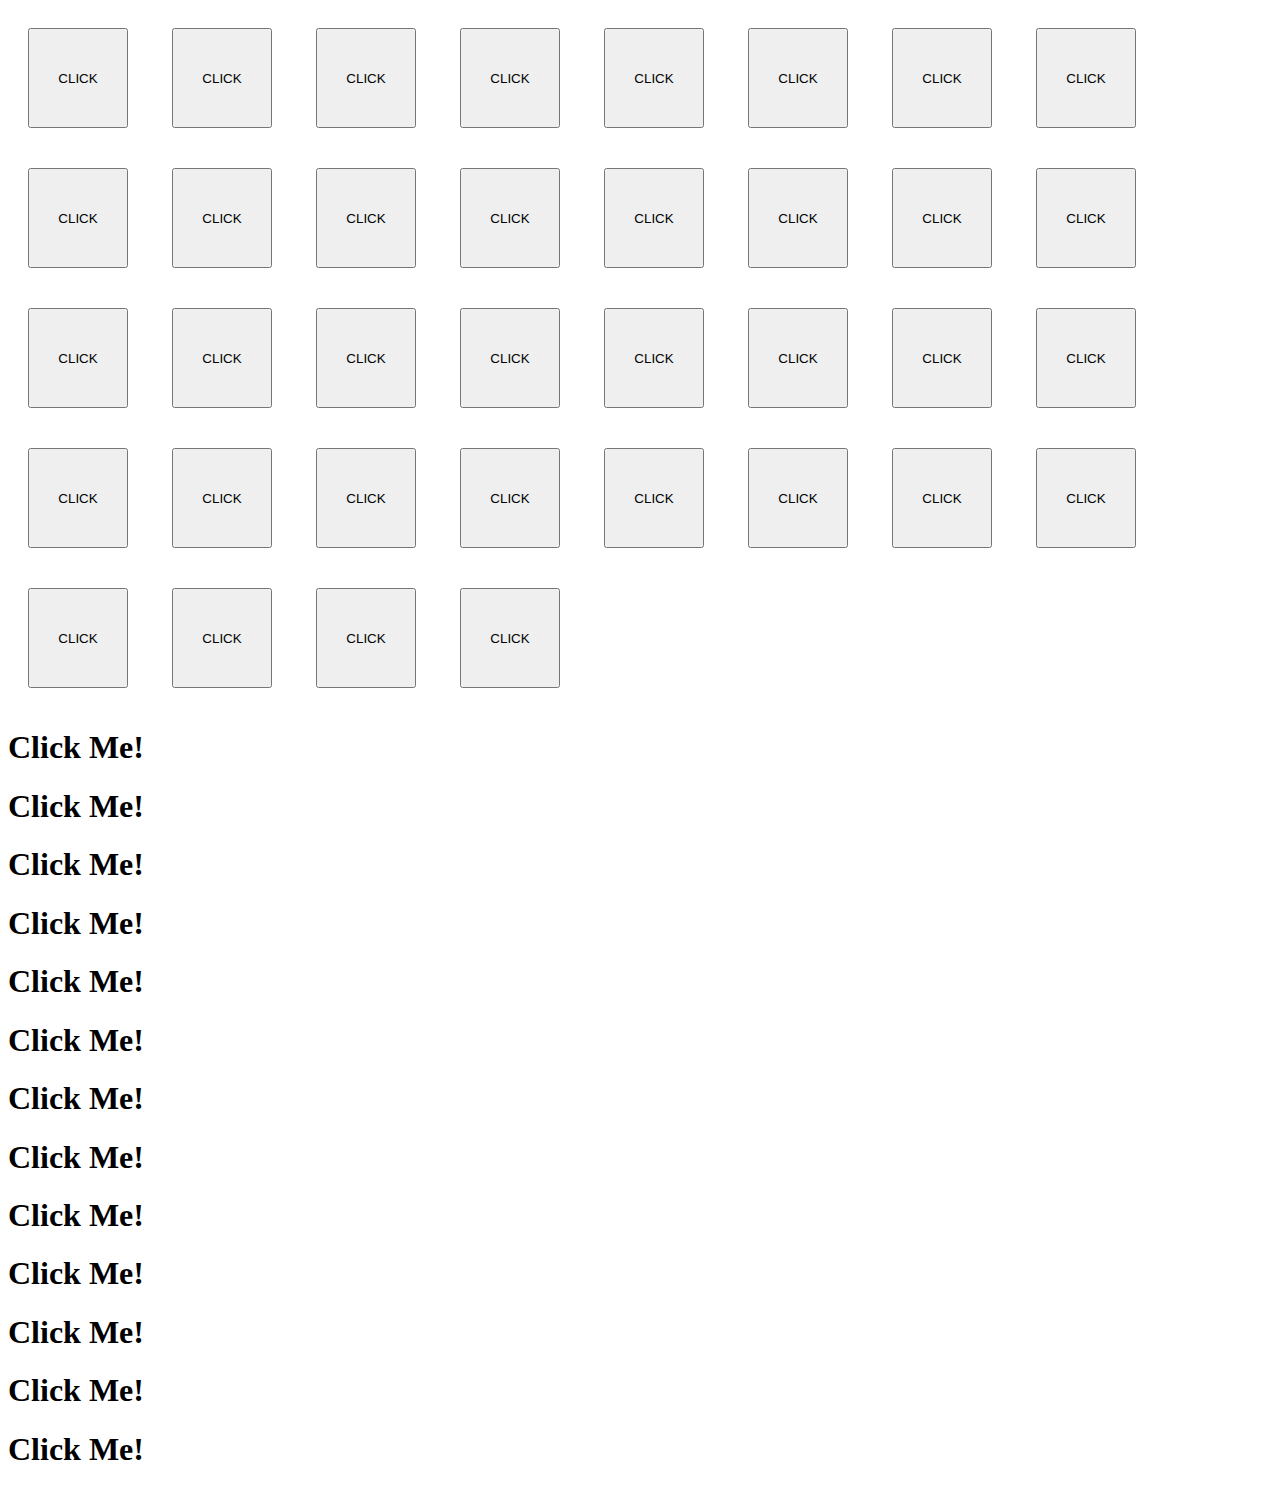
<file: exercise4/index.html>
<!DOCTYPE html>
<html lang="en">

<head>
  <meta charset="UTF-8" />
  <meta name="viewport" content="width=device-width, initial-scale=1.0" />
  <title>Events and This</title>

  <style>
    button {
      width: 100px;
      height: 100px;
      margin: 20px;
    }
  </style>
</head>

<body>
  <button>CLICK</button>
  <button>CLICK</button>
  <button>CLICK</button>
  <button>CLICK</button>
  <button>CLICK</button>
  <button>CLICK</button>
  <button>CLICK</button>
  <button>CLICK</button>
  <button>CLICK</button>
  <button>CLICK</button>
  <button>CLICK</button>
  <button>CLICK</button>
  <button>CLICK</button>
  <button>CLICK</button>
  <button>CLICK</button>
  <button>CLICK</button>
  <button>CLICK</button>
  <button>CLICK</button>
  <button>CLICK</button>
  <button>CLICK</button>
  <button>CLICK</button>
  <button>CLICK</button>
  <button>CLICK</button>
  <button>CLICK</button>
  <button>CLICK</button>
  <button>CLICK</button>
  <button>CLICK</button>
  <button>CLICK</button>
  <button>CLICK</button>
  <button>CLICK</button>
  <button>CLICK</button>
  <button>CLICK</button>
  <button>CLICK</button>
  <button>CLICK</button>
  <button>CLICK</button>
  <button>CLICK</button>

  <h1>Click Me!</h1>
  <h1>Click Me!</h1>
  <h1>Click Me!</h1>
  <h1>Click Me!</h1>
  <h1>Click Me!</h1>
  <h1>Click Me!</h1>
  <h1>Click Me!</h1>
  <h1>Click Me!</h1>
  <h1>Click Me!</h1>
  <h1>Click Me!</h1>
  <h1>Click Me!</h1>
  <h1>Click Me!</h1>
  <h1>Click Me!</h1>

  <!-- <script src="./JS-16-Q1.js"></script> -->
  <script src="./JS-16-Q2.js"></script>
</body>

</html>
</file>
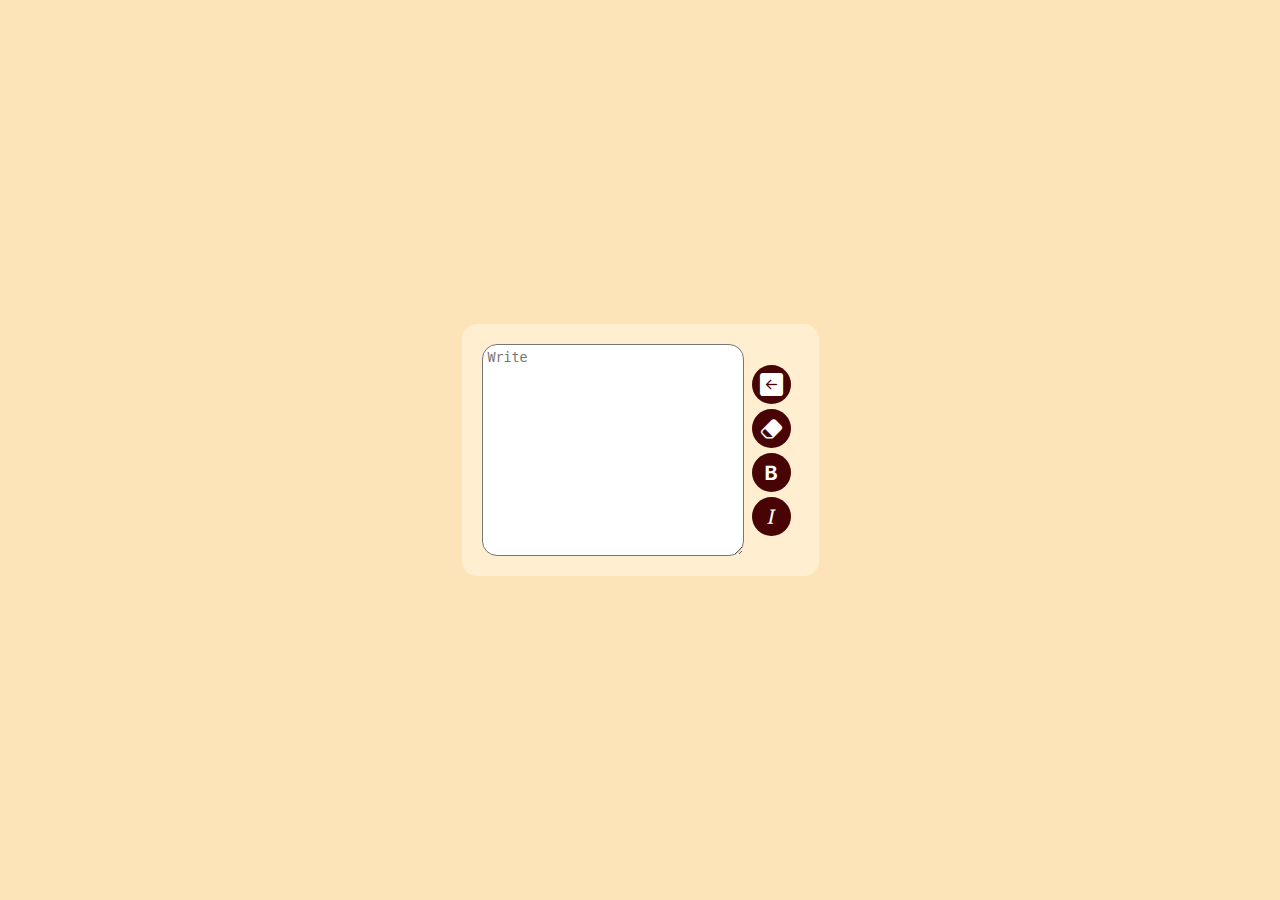
<file: exercise6/index.html>
<!DOCTYPE html>
<html lang="en">
<head>
    <meta charset="UTF-8">
    <meta name="viewport" content="width=device-width, initial-scale=1.0">
    <title>Document</title>
    <link rel="stylesheet" href="https://cdn.jsdelivr.net/npm/bootstrap-icons@1.11.3/font/bootstrap-icons.min.css">
    <link rel="stylesheet" href="./index.css">
</head>
<body>
    <div class="container">
        <textarea placeholder="Write" class="text"></textarea>

        <div class="btn">
        <i class="bi bi-arrow-left-square-fill"></i>
        <i class="bi bi-eraser-fill"></i>
        <i class="bi bi-type-bold"></i>
        <i class="bi bi-type-italic"></i>
    </div>

    </div> 

    <script src="./7-editor.js"></script>
</body>
</html>
</file>
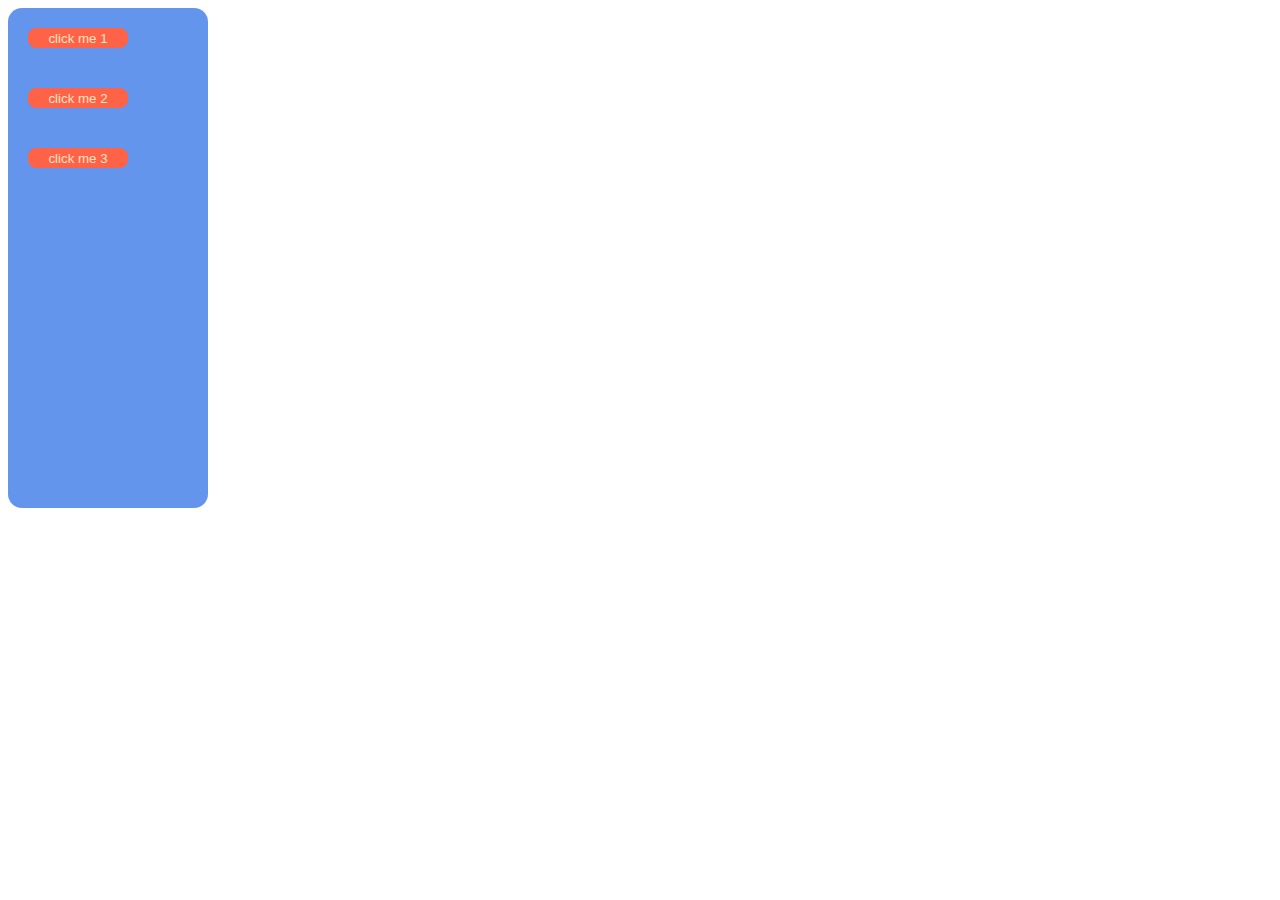
<file: exercise3/JS-16-Q1.html>
<!DOCTYPE html>
<html lang="en">

<head>
  <meta charset="UTF-8" />
  <meta name="viewport" content="width=device-width, initial-scale=1.0" />
  <link rel="stylesheet" href="./JS-16-Q1.css" />
  <title>Circle Game</title>
</head>

<body>
  <div class="parent">
    <button class="child1">click me 1</button>
    <button class="child2">click me 2</button>
    <button class="child3">click me 3</button>
  </div>

  <script src="./JS-16-Q1.js"></script>
</body>

</html>
</file>
<file: exercise6/index.css>
body{
    margin: 0;
    padding: 0;
    display: flex;
    justify-content: center;
    align-items: center;
    height: 100vh;
    background-color: #fce4b8;
}

.container{
    display: flex;
    align-items: center;
    justify-content: space-between;
    background-color: #ffeecf;
    padding: 20px;
    border-radius: 15px;
}

.text{
    width: 250px;
    height: 200px;
    border-radius: 15px;
    padding: 5px;
}

.btn{
    display: flex;
    flex-direction: column;
    gap: 5px;
    padding: 8px;
}

.bi{
    border-radius: 50%;
    font-size: 23px;
    cursor: pointer;
    display: flex;
    justify-content: center;
    align-items: center;
    padding: 7px;
     width: 25px;
    height: 25px;
    background-color: rgb(72, 4, 4) !important;
    color: white !important;
}
</file>
<file: exercise3/JS-16-Q1.css>
.parent{
 background-color: cornflowerblue;
 height: 500px;
 width: 200px;
border-radius: 14px;
display: flex;
flex-direction: column;
}

.child1, .child2, .child3{
border: 1px  solid tomato ;
margin: 20px;
width: 100px;
height: 20px;
border-radius: 8px;
color: bisque;
background-color: tomato;
}
</file>
